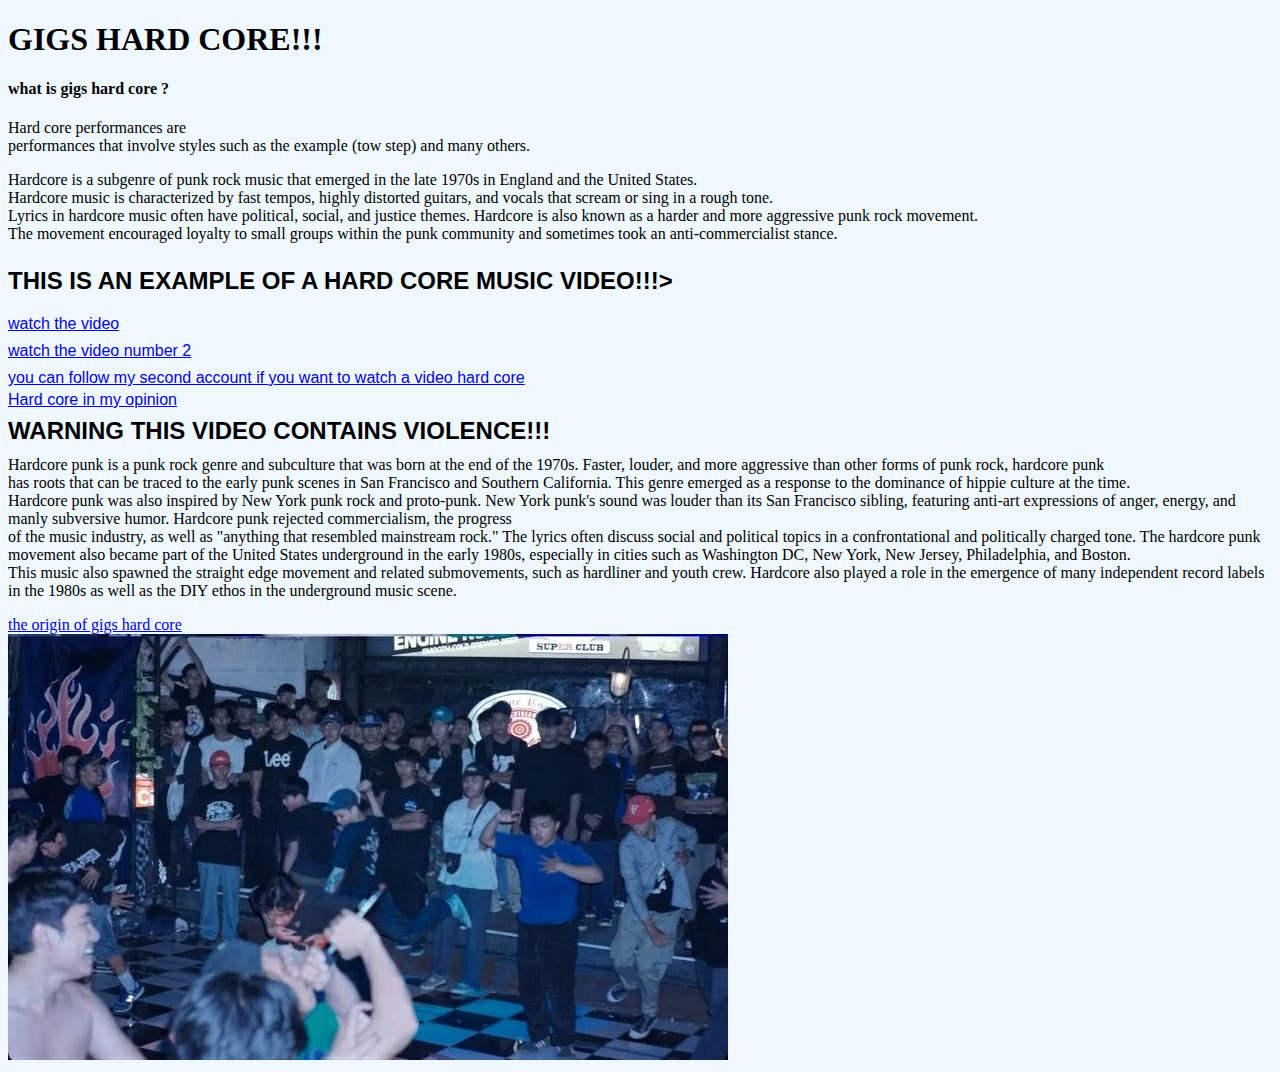
<file: index.html>
<!DOCTYPE html>
<html lang="en">
<head>
    <meta charset="UTF-8">
    <meta name="viewport" content="width=device-width, initial-scale=1.0">
    <title>GIGS HARD CORE!!!</title>
    <link rel="stylesheet" href="style.css"/>
</head>
<body>
   
<h1>GIGS HARD CORE!!! </h1>  
<h4>what is gigs hard core ?</h4>
<p>Hard core performances are <br>performances that involve styles such as the example (tow step) and many others.</p>
<p>Hardcore is a subgenre of punk rock music that emerged in the late 1970s in England and the United States. <br>
    Hardcore music is characterized by fast tempos, highly distorted guitars, and vocals that scream or sing in a rough tone. <br>
    Lyrics in hardcore music often have political, social, and justice themes. Hardcore is also known as a harder and more aggressive punk rock movement.<br>
     The movement encouraged loyalty to small groups within the punk community and sometimes took an anti-commercialist stance.</p>
    <div class="hc">
    <h4 class="bc">THIS IS AN EXAMPLE OF A HARD CORE MUSIC VIDEO!!!></h4> 
      <a href="hc.mp4"><p>watch the video</p></a> 
      <a href="gigs hc.mp4"><p>watch the video number 2</p></a>
      <a href="https://www.instagram.com/dekbayuke2/" target="_blank" >you can follow my second account if you want to watch a video hard core </a>
      <br>
      <br>
      <a href="hc.html">Hard core in my opinion</a>
    <h2 class="hc">WARNING THIS VIDEO CONTAINS VIOLENCE!!!</h2>
  </div>
   <p>Hardcore punk is a punk rock genre and subculture that was born at the end of the 1970s. Faster, louder, and more aggressive than other forms of punk rock, hardcore punk<br>
     has roots that can be traced to the early punk scenes in San Francisco and Southern California. This genre emerged as a response to the dominance of hippie culture at the time.<br>
      Hardcore punk was also inspired by New York punk rock and proto-punk.

    New York punk's sound was louder than its San Francisco sibling, featuring anti-art expressions of anger, energy, and manly subversive humor. Hardcore punk rejected commercialism, the progress<br>
     of the music industry, as well as "anything that resembled mainstream rock." The lyrics often discuss social and political topics in a confrontational and politically charged tone.
    
    The hardcore punk movement also became part of the United States underground in the early 1980s, especially in cities such as Washington DC, New York, New Jersey, Philadelphia, and Boston.<br>
     This music also spawned the straight edge movement and related submovements, such as hardliner and youth crew. Hardcore also played a role in the emergence of many independent record labels in the 1980s as well as the DIY ethos in the underground music scene.</p> 
    <a href="45CREW.html">the origin of gigs hard core</a>
   <br>
   <img src="WhatsApp Image 2024-04-10 at 13.54.53_d1348b53.jpg" alt="">
    </body>

</html>
</file>
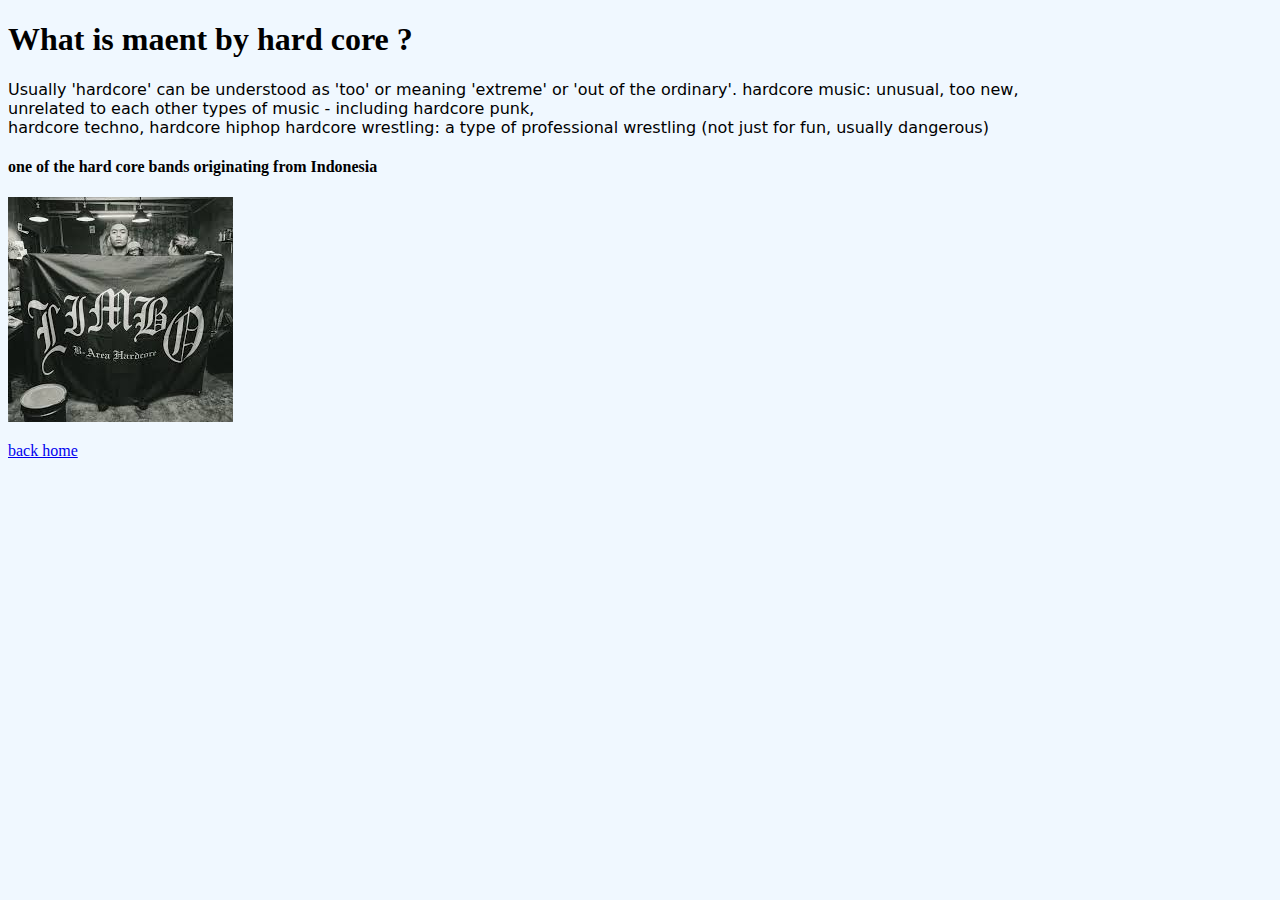
<file: 45CREW.html>
<!DOCTYPE html>
<html lang="en">
<head>
    <meta charset="UTF-8">
    <meta name="viewport" content="width=device-width, initial-scale=1.0">
    <title>The origin of gigs hard core</title>
    <link rel="stylesheet" href="style.css"/>
</head>
<body>
 <h1>What is maent by hard core ?</h1>  
 <p class="bali">Usually 'hardcore' can be understood as 'too' or meaning 'extreme' or 'out of the ordinary'.

    hardcore music: unusual, too new,<br> unrelated to each other types of music - including hardcore punk,<br>
     hardcore techno, hardcore hiphop
   
    hardcore wrestling: a type of professional wrestling (not just for fun, usually dangerous)</p>


    <h4>one of the hard core bands originating from Indonesia</h4>
<a href="https://www.instagram.com/limbo.1312/" target="_blank"><img src="images.jpeg" alt="Limbo band " title="LIMBO BAND!!!" ></a>

<p></p>
<a href="index.html">back home</a>
    </body>

</html>
</file>
<file: style.css>
body{
    background-color: aliceblue;
}
.hc{
    font-family: 'Segoe UI', Tahoma, Geneva, Verdana, sans-serif;
}
.bc{
    font-size: x-large;
}
.hc{
    line-height: 11px;
}

.bali {
    font-family: sans;
}
.crew{
    padding-right: 50px;
}
</file>
